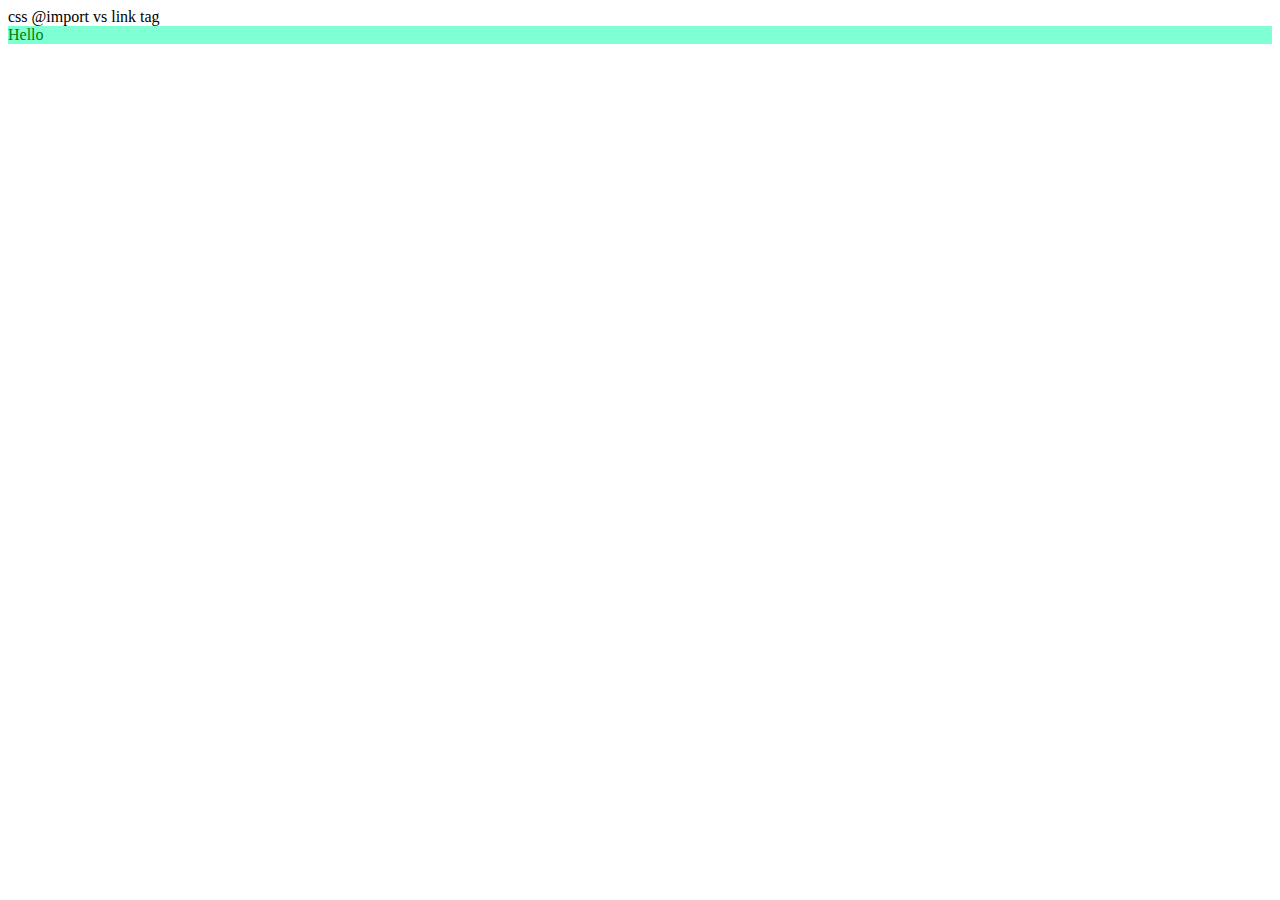
<file: questions/css import vs link/index.html>
<!DOCTYPE html>
<html>
<head>
    <meta charset='utf-8'>
    <meta http-equiv='X-UA-Compatible' content='IE=edge'>
    <title>Page Title</title>
    <meta name='viewport' content='width=device-width, initial-scale=1'>
    <style>
        @import url(./import.css);
    </style>
    <link rel='stylesheet' type='text/css' media='screen' href='link.css'>
</head>
<body>
    <div>css @import vs link tag</div>
    <div class="header">Hello</div>
</body>
</html>
</file>
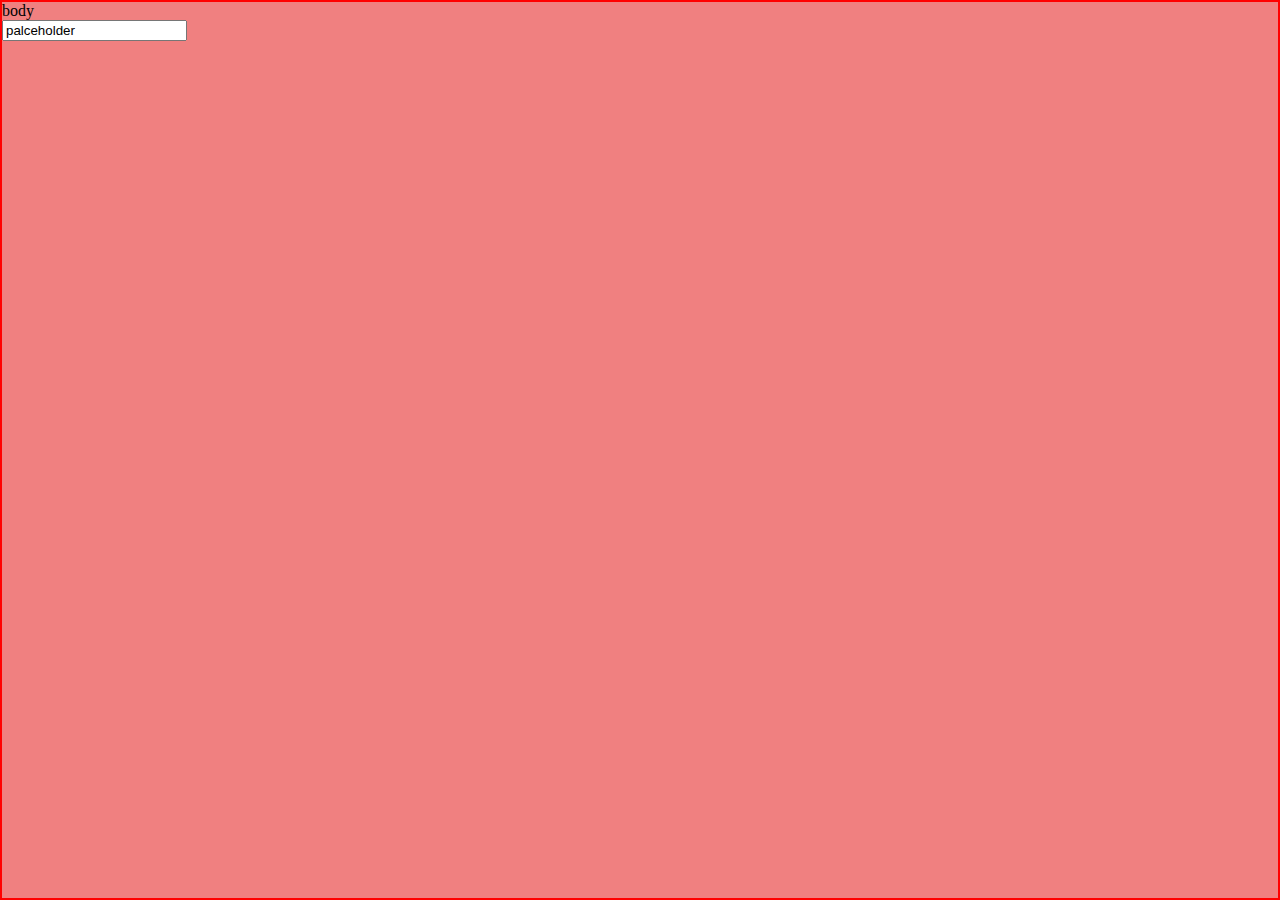
<file: questions/ios/index.html>
<!DOCTYPE html>
<html>
<head>
    <meta charset='utf-8'>
    <meta http-equiv='X-UA-Compatible' content='IE=edge'>
    <title>Page Title</title>
    <meta name='viewport' content='width=device-width, initial-scale=1'>
    <link rel='stylesheet' type='text/css' media='screen' href='main.css'>
    <script src='main.js'></script>
</head>
<body>
    <div class="wrapper fullscreen height100">
        <div>body</div>
        <input value="palceholder">
    </div>
    <!-- <div class="fixed-bottom">fixed bottom</div> -->
</body>
</html>
</file>
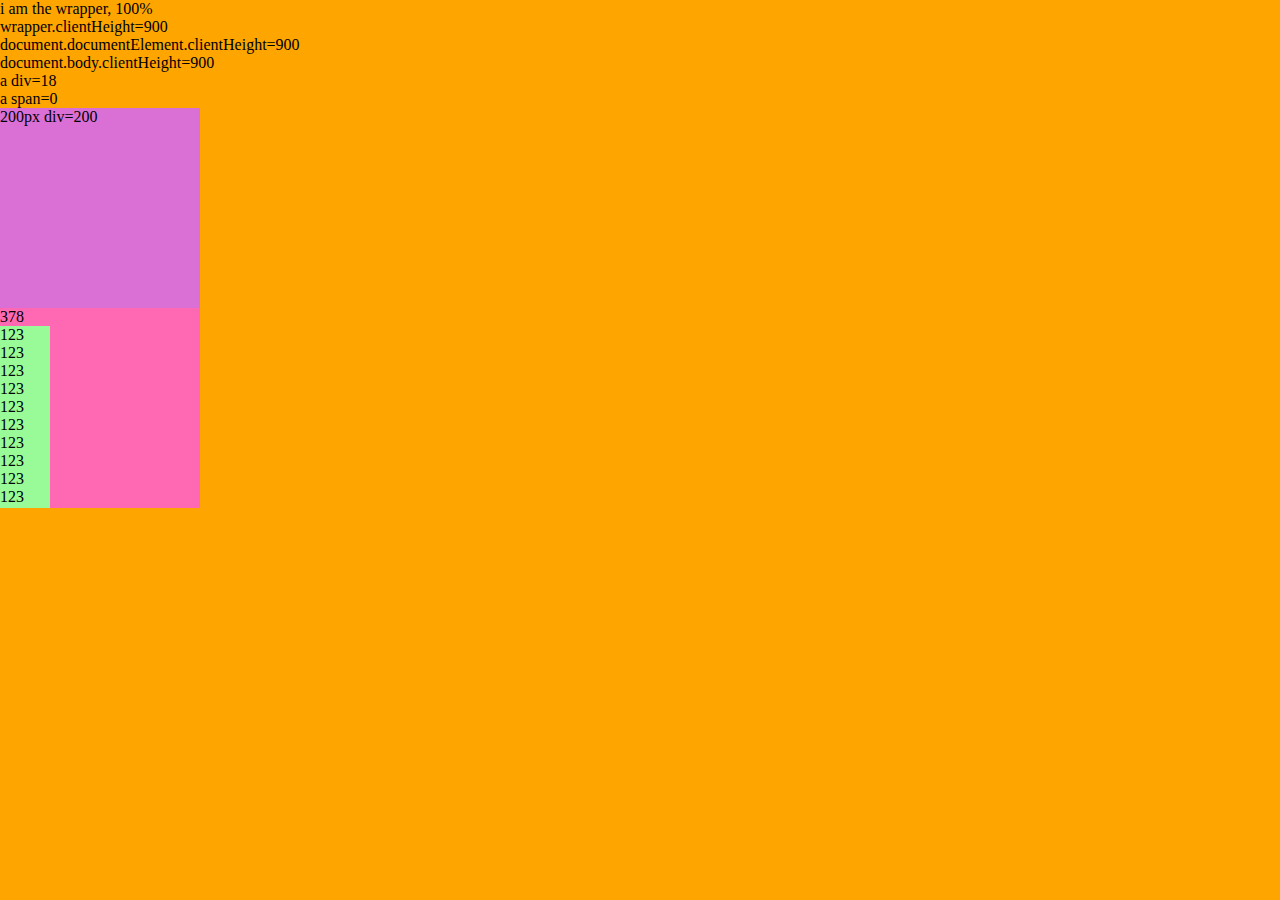
<file: questions/ios/height.html>
<!DOCTYPE html>
<html>
<head>
    <meta charset='utf-8'>
    <meta http-equiv='X-UA-Compatible' content='IE=edge'>
    <title>Page Title</title>
    <meta name='viewport' content='width=device-width, initial-scale=1'>
    <!-- <link rel='stylesheet' type='text/css' media='screen' href='main.css'>
    <script src='main.js'></script> -->
</head>
<style>
    html,body{
        width: 100%;
        height: 100%;
        background: red;
        margin: 0;
    }
    .wrapper{
        width: 100%;
        height: 100%;
        background: orange;
    }
    .div200{
        width: 200px;
        height: 200px;
        background:orchid;
    }
    .another{
        background:hotpink;
        overflow: scroll;
    }
    .ele8{
        width: 50px;
        background: palegreen;
    }
</style>
<body>
    <div class="wrapper">
        i am the  wrapper, 100%
        <div class="ele1"></div>
        <div class="ele2"></div>
        <div class="ele3"></div>
        <div class="ele4">123</div>
        <span class="ele5">123</span>
        <div class="div200 ele6">i am 200 width and 200 height</div>
        <div class="div200 another">
            <div class="ele7"></div>
            <div class="ele8">
                123<br/>
                123<br/>
                123<br/>
                123<br/>
                123<br/>
                123<br/>
                123<br/>
                123<br/>
                123<br/>
                123<br/>
                123<br/>
                123<br/>
                123<br/>
                123<br/>
                123<br/>
                123<br/>
                123<br/>
                123<br/>
                123<br/>
                123<br/>
                123<br/>
            </div>
        </div>
    </div>
</body>
<script>
    const ele1 = document.querySelector('.ele1')
    const ele2 = document.querySelector('.ele2')
    const ele3 = document.querySelector('.ele3')
    const ele4 = document.querySelector('.ele4')
    const ele5 = document.querySelector('.ele5')
    const ele6 = document.querySelector('.ele6')
    const ele7 = document.querySelector('.ele7')
    const ele8 = document.querySelector('.ele8')
    const another = document.querySelector('.another')

    const wrapper = document.querySelector('.wrapper')
    ele1.innerHTML = `wrapper.clientHeight=${wrapper.clientHeight}`
    console.log("wrapper.clientHeight=",wrapper.clientHeight)
    ele2.innerHTML = `document.documentElement.clientHeight=${document.documentElement.clientHeight}`
    console.log("document.documentElement.clientHeight=",document.documentElement.clientHeight)
    ele3.innerHTML = `document.body.clientHeight=${document.body.clientHeight}`
    console.log("document.body.clientHeight=",document.body.clientHeight)
    ele4.innerHTML = `a div=${ele4.clientHeight}`
    console.log("span=",ele5.clientHeight)
    ele5.innerHTML = `a span=${ele5.clientHeight}`
    ele6.innerHTML = `200px div=${ele6.clientHeight}`
    ele7.innerHTML = `${ele8.offsetHeight}`

</script>
</html>
</file>
<file: questions/css import vs link/link.css>
.header {
    background-color: aquamarine;
    color: green;
}
</file>
<file: questions/ios/main.css>
html, body {
    margin: 0;
    background: lightseagreen;
    width: 100%;
    height: 100%;
    -webkit-overflow-scrolling: auto;
}
.wrapper{
    border: 2px solid red;
    box-sizing: border-box;
    background: lightcoral;
    -webkit-overflow-scrolling: auto;
}
.fullscreen{
    width:100vw;
    height:100vh;
}
.fixed-bottom{
    position: fixed;
    bottom: 0;
    left: 0;
    width: 100%;
    height: 200px;
    background: yellow;
}
.trick-100vh {
    height: 100vh; /* Fallback for browsers that do not support Custom Properties */
    height: calc(var(--vh, 1vh) * 100);
}
.height100{
    height: 100%;
}
</file>
